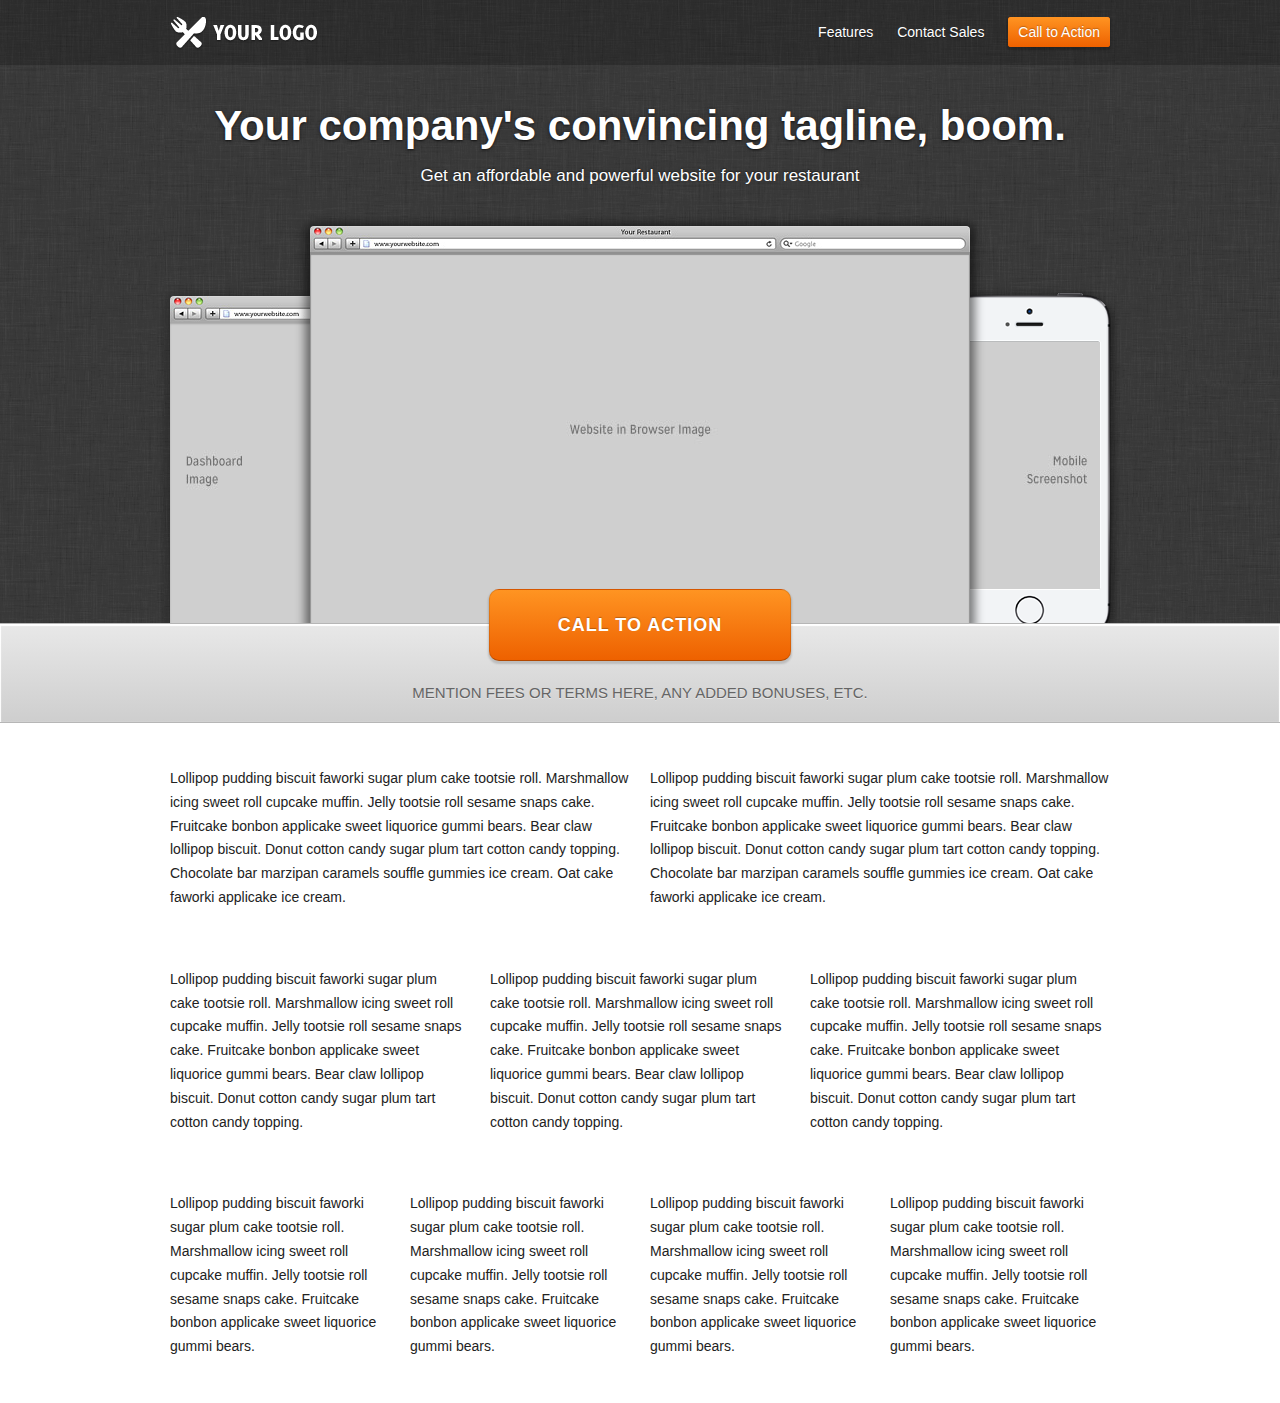
<file: index.html>
<!doctype html>
<!-- paulirish.com/2008/conditional-stylesheets-vs-css-hacks-answer-neither/ -->
<!--[if lt IE 7]> <html class="no-js lt-ie9 lt-ie8 lt-ie7" lang="en"> <![endif]-->
<!--[if IE 7]>    <html class="no-js lt-ie9 lt-ie8" lang="en"> <![endif]-->
<!--[if IE 8]>    <html class="no-js lt-ie9" lang="en"> <![endif]-->
<!-- Consider adding a manifest.appcache: h5bp.com/d/Offline -->
<!--[if gt IE 8]><!--> <html class="no-js" lang="en"> <!--<![endif]-->
<head>

  <meta charset="utf-8">

  <meta http-equiv="X-UA-Compatible" content="IE=edge,chrome=1">

  <title></title>
  <meta name="description" content="">

  <meta name="viewport" content="width=device-width">

  <link rel="stylesheet" href="css/style.css">
  <link rel="stylesheet" href="css/960_12_col.css">

  <script src="js/libs/modernizr-2.5.3.min.js"></script>
  
</head>

<body>
  
	<div class="home home-spotlight-wrap">

		<!-- Home Specific - Header -->
	
		<div id="top-header">

			<div class="container_12">

					<header class="grid_12">

						<div class="home-logo"><a href=""><img src="img/logo.png" alt="HappyTables, Websites for Restaurants" /></a></div>

						<nav class="home-nav">
							<a href="subpage.html">Features</a>
							<a href="subpage.html">Contact Sales</a>
							<a href="subpage.html" class="cta">Call to Action</a>
						</nav>

					</header>

			</div>

		</div>
		
		<!-- Home Specific - Spotlight Area -->

		<div class="container_12">

			<div class="grid_12">
				
				<h2 class="home-tagline">Your company's convincing tagline, boom.</h2>
				<div class="home-description">Get an affordable and powerful website for your restaurant</div>

			</div>

			<div class="grid_12" style="overflow:hidden;position:relative;padding: 0 10px; margin:0;">

				<div class="home-spotlight">

					<div class="home-dashboard">
						 <img src="img/home-dashboard.jpg" />
					</div>

					<div class="home-desktop">
						<img src="img/home-browser.jpg" />
					</div>

					<div class="home-mobile">
						<img src="img/mobile-browser.jpg" />
					</div>

				</div>

			</div>

		</div>
			
	</div>
				
	<div class="spotlight-features">
	
		<!-- Home Specific - Main Call to Action -->

		<div class="container_12">

			<div class="grid_12">

				<div style="margin:0 auto">
					<a href="subpage.html"><div class="main-cta-button"><div>Call to Action</div></div></a>
					<div class="main-cta-desc">Mention Fees or Terms here, any added bonuses, etc.</div>
				</div>

			</div>

		</div>
		
	</div>
	
	<div class="clearfix gap"></div>
	
	<div class="container_12">
	
		<div class="grid_6">
		
			<p>Lollipop pudding biscuit faworki sugar plum cake tootsie roll. Marshmallow icing sweet roll cupcake muffin. Jelly tootsie roll sesame snaps cake. Fruitcake bonbon applicake sweet liquorice gummi bears. Bear claw lollipop biscuit. Donut cotton candy sugar plum tart cotton candy topping. Chocolate bar marzipan caramels souffle gummies ice cream. Oat cake faworki applicake ice cream.</p>
		
		</div>
		
		<div class="grid_6">
		
			<p>Lollipop pudding biscuit faworki sugar plum cake tootsie roll. Marshmallow icing sweet roll cupcake muffin. Jelly tootsie roll sesame snaps cake. Fruitcake bonbon applicake sweet liquorice gummi bears. Bear claw lollipop biscuit. Donut cotton candy sugar plum tart cotton candy topping. Chocolate bar marzipan caramels souffle gummies ice cream. Oat cake faworki applicake ice cream.</p>
		
		</div>
	
	</div>
	
	<div class="clearfix gap"></div>
	
	<div class="container_12">
	
		<div class="grid_4">
		
			<p>Lollipop pudding biscuit faworki sugar plum cake tootsie roll. Marshmallow icing sweet roll cupcake muffin. Jelly tootsie roll sesame snaps cake. Fruitcake bonbon applicake sweet liquorice gummi bears. Bear claw lollipop biscuit. Donut cotton candy sugar plum tart cotton candy topping.</p>
		
		</div>
		
		<div class="grid_4">
		
			<p>Lollipop pudding biscuit faworki sugar plum cake tootsie roll. Marshmallow icing sweet roll cupcake muffin. Jelly tootsie roll sesame snaps cake. Fruitcake bonbon applicake sweet liquorice gummi bears. Bear claw lollipop biscuit. Donut cotton candy sugar plum tart cotton candy topping.</p>
		
		</div>
		
		<div class="grid_4">
		
			<p>Lollipop pudding biscuit faworki sugar plum cake tootsie roll. Marshmallow icing sweet roll cupcake muffin. Jelly tootsie roll sesame snaps cake. Fruitcake bonbon applicake sweet liquorice gummi bears. Bear claw lollipop biscuit. Donut cotton candy sugar plum tart cotton candy topping.</p>
		
		</div>
		
	</div>
	
	<div class="clearfix gap"></div>
	
	<div class="container_12">
	
		<div class="grid_3">
		
			<p>Lollipop pudding biscuit faworki sugar plum cake tootsie roll. Marshmallow icing sweet roll cupcake muffin. Jelly tootsie roll sesame snaps cake. Fruitcake bonbon applicake sweet liquorice gummi bears.</p>
		
		</div>
		
		<div class="grid_3">
		
			<p>Lollipop pudding biscuit faworki sugar plum cake tootsie roll. Marshmallow icing sweet roll cupcake muffin. Jelly tootsie roll sesame snaps cake. Fruitcake bonbon applicake sweet liquorice gummi bears.</p>
		
		</div>
		
		<div class="grid_3">
		
			<p>Lollipop pudding biscuit faworki sugar plum cake tootsie roll. Marshmallow icing sweet roll cupcake muffin. Jelly tootsie roll sesame snaps cake. Fruitcake bonbon applicake sweet liquorice gummi bears.</p>
		
		</div>
		
		<div class="grid_3">
		
			<p>Lollipop pudding biscuit faworki sugar plum cake tootsie roll. Marshmallow icing sweet roll cupcake muffin. Jelly tootsie roll sesame snaps cake. Fruitcake bonbon applicake sweet liquorice gummi bears.</p>
		
		</div>
		
	</div>
	
	<div class="clearfix gap"></div>
            
<footer>

</footer>

</body>
</html>
</file>
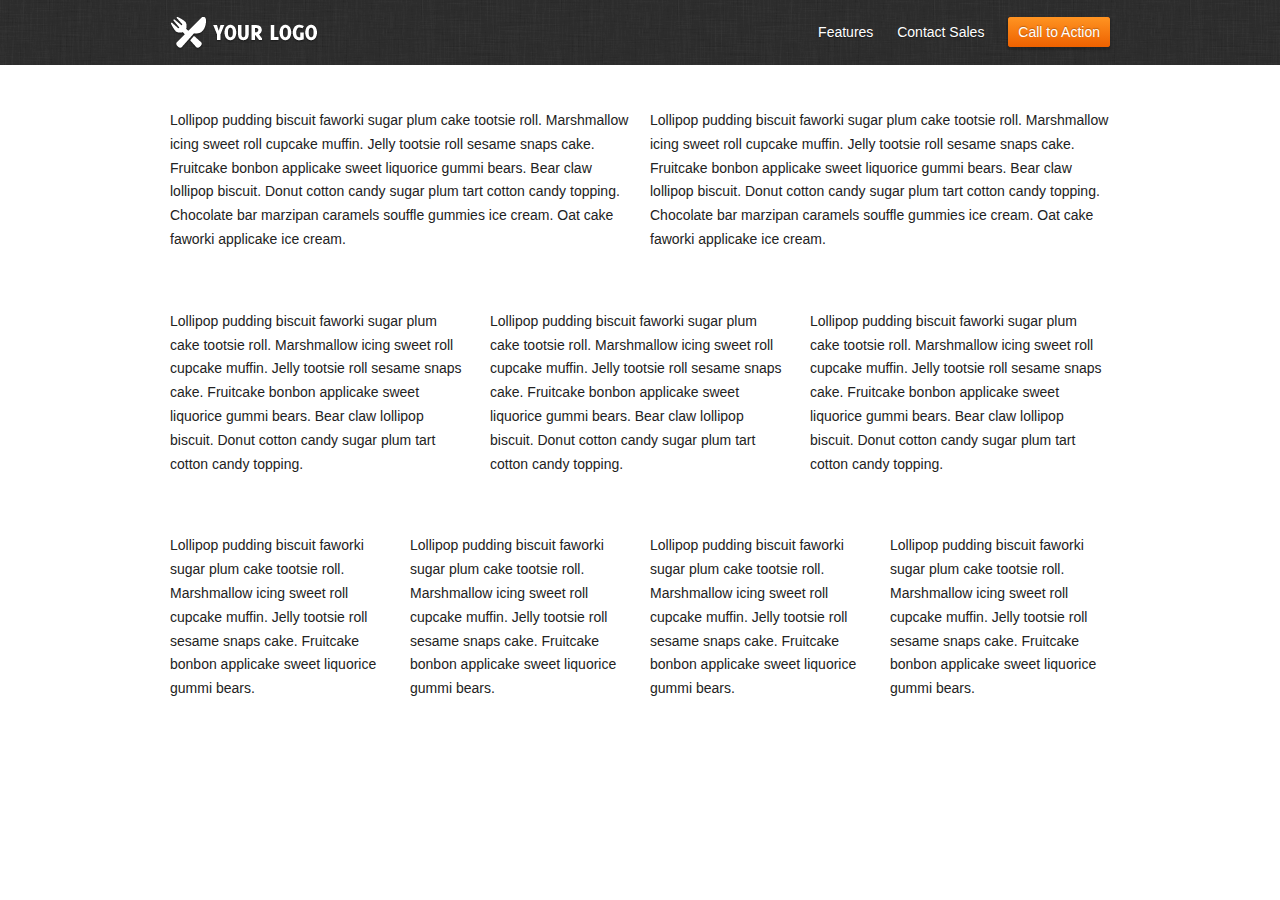
<file: subpage.html>
<!doctype html>
<!-- paulirish.com/2008/conditional-stylesheets-vs-css-hacks-answer-neither/ -->
<!--[if lt IE 7]> <html class="no-js lt-ie9 lt-ie8 lt-ie7" lang="en"> <![endif]-->
<!--[if IE 7]>    <html class="no-js lt-ie9 lt-ie8" lang="en"> <![endif]-->
<!--[if IE 8]>    <html class="no-js lt-ie9" lang="en"> <![endif]-->
<!-- Consider adding a manifest.appcache: h5bp.com/d/Offline -->
<!--[if gt IE 8]><!--> <html class="no-js" lang="en"> <!--<![endif]-->
<head>

  <meta charset="utf-8">

  <meta http-equiv="X-UA-Compatible" content="IE=edge,chrome=1">

  <title></title>
  <meta name="description" content="">

  <meta name="viewport" content="width=device-width">

  <link rel="stylesheet" href="css/style.css">
  <link rel="stylesheet" href="css/960_12_col.css">

  <script src="js/libs/modernizr-2.5.3.min.js"></script>
  
</head>

<body>
  
	<div class="home home-spotlight-wrap">

		<!-- Home Specific - Header -->
	
		<div id="top-header">

			<div class="container_12">

					<header class="grid_12">

						<div class="home-logo"><a href="index.html"><img src="img/logo.png" alt="HappyTables, Websites for Restaurants" /></a></div>

						<nav class="home-nav">
							<a href="subpage.html">Features</a>
							<a href="subpage.html">Contact Sales</a>
							<a href="subpage.html" class="cta">Call to Action</a>
						</nav>

					</header>

			</div>

		</div>
		
			
	</div>
	
	<div class="clearfix gap"></div>
	
	<div class="container_12">
	
		<div class="grid_6">
		
			<p>Lollipop pudding biscuit faworki sugar plum cake tootsie roll. Marshmallow icing sweet roll cupcake muffin. Jelly tootsie roll sesame snaps cake. Fruitcake bonbon applicake sweet liquorice gummi bears. Bear claw lollipop biscuit. Donut cotton candy sugar plum tart cotton candy topping. Chocolate bar marzipan caramels souffle gummies ice cream. Oat cake faworki applicake ice cream.</p>
		
		</div>
		
		<div class="grid_6">
		
			<p>Lollipop pudding biscuit faworki sugar plum cake tootsie roll. Marshmallow icing sweet roll cupcake muffin. Jelly tootsie roll sesame snaps cake. Fruitcake bonbon applicake sweet liquorice gummi bears. Bear claw lollipop biscuit. Donut cotton candy sugar plum tart cotton candy topping. Chocolate bar marzipan caramels souffle gummies ice cream. Oat cake faworki applicake ice cream.</p>
		
		</div>
	
	</div>
	
	<div class="clearfix gap"></div>
	
	<div class="container_12">
	
		<div class="grid_4">
		
			<p>Lollipop pudding biscuit faworki sugar plum cake tootsie roll. Marshmallow icing sweet roll cupcake muffin. Jelly tootsie roll sesame snaps cake. Fruitcake bonbon applicake sweet liquorice gummi bears. Bear claw lollipop biscuit. Donut cotton candy sugar plum tart cotton candy topping.</p>
		
		</div>
		
		<div class="grid_4">
		
			<p>Lollipop pudding biscuit faworki sugar plum cake tootsie roll. Marshmallow icing sweet roll cupcake muffin. Jelly tootsie roll sesame snaps cake. Fruitcake bonbon applicake sweet liquorice gummi bears. Bear claw lollipop biscuit. Donut cotton candy sugar plum tart cotton candy topping.</p>
		
		</div>
		
		<div class="grid_4">
		
			<p>Lollipop pudding biscuit faworki sugar plum cake tootsie roll. Marshmallow icing sweet roll cupcake muffin. Jelly tootsie roll sesame snaps cake. Fruitcake bonbon applicake sweet liquorice gummi bears. Bear claw lollipop biscuit. Donut cotton candy sugar plum tart cotton candy topping.</p>
		
		</div>
		
	</div>
	
	<div class="clearfix gap"></div>
	
	<div class="container_12">
	
		<div class="grid_3">
		
			<p>Lollipop pudding biscuit faworki sugar plum cake tootsie roll. Marshmallow icing sweet roll cupcake muffin. Jelly tootsie roll sesame snaps cake. Fruitcake bonbon applicake sweet liquorice gummi bears.</p>
		
		</div>
		
		<div class="grid_3">
		
			<p>Lollipop pudding biscuit faworki sugar plum cake tootsie roll. Marshmallow icing sweet roll cupcake muffin. Jelly tootsie roll sesame snaps cake. Fruitcake bonbon applicake sweet liquorice gummi bears.</p>
		
		</div>
		
		<div class="grid_3">
		
			<p>Lollipop pudding biscuit faworki sugar plum cake tootsie roll. Marshmallow icing sweet roll cupcake muffin. Jelly tootsie roll sesame snaps cake. Fruitcake bonbon applicake sweet liquorice gummi bears.</p>
		
		</div>
		
		<div class="grid_3">
		
			<p>Lollipop pudding biscuit faworki sugar plum cake tootsie roll. Marshmallow icing sweet roll cupcake muffin. Jelly tootsie roll sesame snaps cake. Fruitcake bonbon applicake sweet liquorice gummi bears.</p>
		
		</div>
		
	</div>
	
	<div class="clearfix gap"></div>
            
<footer>

</footer>

</body>
</html>
</file>
<file: css/style.css>
/*
 * HTML5 Boilerplate
 *
 * What follows is the result of much research on cross-browser styling.
 * Credit left inline and big thanks to Nicolas Gallagher, Jonathan Neal,
 * Kroc Camen, and the H5BP dev community and team.
 *
 * Detailed information about this CSS: h5bp.com/css
 *
 * ==|== normalize ==========================================================
 */


/* =============================================================================
   HTML5 display definitions
   ========================================================================== */

article, aside, details, figcaption, figure, footer, header, hgroup, nav, section { display: block; }
audio, canvas, video { display: inline-block; *display: inline; *zoom: 1; }
audio:not([controls]) { display: none; }
[hidden] { display: none; }


/* =============================================================================
   Base
   ========================================================================== */

/*
 * 1. Correct text resizing oddly in IE6/7 when body font-size is set using em units
 * 2. Prevent iOS text size adjust on device orientation change, without disabling user zoom: h5bp.com/g
 */

html { font-size: 100%; -webkit-text-size-adjust: 100%; -ms-text-size-adjust: 100%; }

html, button, input, select, textarea { font-family: sans-serif; color: #222; }

body { margin: 0; font-size: 14px; line-height: 1.7; }

/*
 * Remove text-shadow in selection highlight: h5bp.com/i
 * These selection declarations have to be separate
 * Also: hot pink! (or customize the background color to match your design)
 */

::-moz-selection { background: #fe57a1; color: #fff; text-shadow: none; }
::selection { background: #fe57a1; color: #fff; text-shadow: none; }


/* =============================================================================
   Links
   ========================================================================== */

a { color: #00e; text-decoration:none; }
a:visited { color: #551a8b; }
a:hover { color: #06e; }
a:focus { outline: thin dotted; }

/* Improve readability when focused and hovered in all browsers: h5bp.com/h */
a:hover, a:active { outline: 0; }


/* =============================================================================
   Typography
   ========================================================================== */

abbr[title] { border-bottom: 1px dotted; }

b, strong { font-weight: bold; }

blockquote { margin: 1em 40px; }

dfn { font-style: italic; }

hr { display: block; height: 1px; border: 0; border-top: 1px solid #ccc; margin: 1em 0; padding: 0; }

ins { background: #ff9; color: #000; text-decoration: none; }

mark { background: #ff0; color: #000; font-style: italic; font-weight: bold; }

/* Redeclare monospace font family: h5bp.com/j */
pre, code, kbd, samp { font-family: monospace, serif; _font-family: 'courier new', monospace; font-size: 1em; }

/* Improve readability of pre-formatted text in all browsers */
pre { white-space: pre; white-space: pre-wrap; word-wrap: break-word; }

q { quotes: none; }
q:before, q:after { content: ""; content: none; }

small { font-size: 85%; }

/* Position subscript and superscript content without affecting line-height: h5bp.com/k */
sub, sup { font-size: 75%; line-height: 0; position: relative; vertical-align: baseline; }
sup { top: -0.5em; }
sub { bottom: -0.25em; }


/* =============================================================================
   Lists
   ========================================================================== */

ul, ol { margin: 1em 0; padding: 0 0 0 40px; }
dd { margin: 0 0 0 40px; }
nav ul, nav ol { list-style: none; list-style-image: none; margin: 0; padding: 0; }


/* =============================================================================
   Embedded content
   ========================================================================== */

/*
 * 1. Improve image quality when scaled in IE7: h5bp.com/d
 * 2. Remove the gap between images and borders on image containers: h5bp.com/i/440
 */

img { border: 0; -ms-interpolation-mode: bicubic; vertical-align: middle; }

/*
 * Correct overflow not hidden in IE9
 */

svg:not(:root) { overflow: hidden; }


/* =============================================================================
   Figures
   ========================================================================== */

figure { margin: 0; }


/* =============================================================================
   Forms
   ========================================================================== */

form { margin: 0; }
fieldset { border: 0; margin: 0; padding: 0; }

/* Indicate that 'label' will shift focus to the associated form element */
label { cursor: pointer; }

/*
 * 1. Correct color not inheriting in IE6/7/8/9
 * 2. Correct alignment displayed oddly in IE6/7
 */

legend { border: 0; *margin-left: -7px; padding: 0; white-space: normal; }

/*
 * 1. Correct font-size not inheriting in all browsers
 * 2. Remove margins in FF3/4 S5 Chrome
 * 3. Define consistent vertical alignment display in all browsers
 */

button, input, select, textarea { font-size: 100%; margin: 0; vertical-align: baseline; *vertical-align: middle; }

/*
 * 1. Define line-height as normal to match FF3/4 (set using !important in the UA stylesheet)
 */

button, input { line-height: normal; }

/*
 * 1. Display hand cursor for clickable form elements
 * 2. Allow styling of clickable form elements in iOS
 * 3. Correct inner spacing displayed oddly in IE7 (doesn't effect IE6)
 */

button, input[type="button"], input[type="reset"], input[type="submit"] { cursor: pointer; -webkit-appearance: button; *overflow: visible; }

/*
 * Re-set default cursor for disabled elements
 */

button[disabled], input[disabled] { cursor: default; }

/*
 * Consistent box sizing and appearance
 */

input[type="checkbox"], input[type="radio"] { box-sizing: border-box; padding: 0; *width: 13px; *height: 13px; }
input[type="search"] { -webkit-appearance: textfield; -moz-box-sizing: content-box; -webkit-box-sizing: content-box; box-sizing: content-box; }
input[type="search"]::-webkit-search-decoration, input[type="search"]::-webkit-search-cancel-button { -webkit-appearance: none; }

/*
 * Remove inner padding and border in FF3/4: h5bp.com/l
 */

button::-moz-focus-inner, input::-moz-focus-inner { border: 0; padding: 0; }

/*
 * 1. Remove default vertical scrollbar in IE6/7/8/9
 * 2. Allow only vertical resizing
 */

textarea { overflow: auto; vertical-align: top; resize: vertical; }

/* Colors for form validity */
input:valid, textarea:valid {  }
input:invalid, textarea:invalid { background-color: #f0dddd; }


/* =============================================================================
   Tables
   ========================================================================== */

table { border-collapse: collapse; border-spacing: 0; }
td { vertical-align: top; }


/* =============================================================================
   Chrome Frame Prompt
   ========================================================================== */

.chromeframe { margin: 0.2em 0; background: #ccc; color: black; padding: 0.2em 0; }


/* ==|== primary styles =====================================================
   Author:
   ========================================================================== */

.gap { margin-top:30px; }

.home-spotlight-wrap {
  background:url('../img/bodybg.png');
  /*
  Full-Size BG
  -moz-background-size:100% auto;
  -webkit-background-size:100% auto;
  background-size:100% auto;
  */
}

.home h2.home-tagline {
  text-align:center;
  display:block;
  font-size:42px;
  margin:35px auto 10px;
  line-height:52px;
  color:#ffffff;
  text-shadow:0 1px 2px rgba(0,0,0,0.6), 0 0 5px rgba(0,0,0,0.3);
}

.home-description {
  font-size:17px;
  text-align:center;
  color:#ffffff;
  margin:0px auto 25px;
  text-shadow:0 -1px 1px rgba(0,0,0,0.3), 0 0 3px rgba(0,0,0,0.3);
}

.home-spotlight {
  position:relative;
  height:407px;
  width:940px;
  overflow:visible;
  z-index:5;
}

.home-desktop {
  position:absolute;
  top:10px;
  left:140px;
  width:660px;
  padding-top:26px;
  height:371px;
  background:#ffffff url('../img/browser-top.jpg') no-repeat top left;
  z-index:20;
  -moz-border-radius-topleft:4px;
  -moz-border-radius-topright:4px;
  -moz-border-radius-bottomright:0px;
  -moz-border-radius-bottomleft:0px;
  -webkit-border-radius:4px 4px 0px 0px;
  border-radius:4px 4px 0px 0px;
  -webkit-box-shadow:0px 3px 10px 5px rgba(0,0,0,0.5);
  -moz-box-shadow:0px 3px 10px 5px rgba(0,0,0,0.5);
  box-shadow:0px 3px 10px 5px rgba(0,0,0,0.5);
}

.home-desktop:before {
  position:absolute;
  content:'';
  top:26px;
  left:0;
  right:0;
  bottom:0;
  -webkit-box-shadow:inset 0px 2px 1px 1px rgba(0,0,0,0.3);
  -moz-box-shadow:inset 0px 2px 1px 1px rgba(0,0,0,0.3);
  box-shadow:inset 0px 2px 1px 1px rgba(0,0,0,0.3);
}

.home-dashboard {
  position:absolute;
  top:80px;
  left:0px;
  width:200px;
  padding-top:26px;
  height:314px;
  background:#ffffff url('../img/browser-top.jpg') no-repeat top left;
  z-index:10;
  -moz-border-radius-topleft:4px;
  -moz-border-radius-topright:4px;
  -moz-border-radius-bottomright:0px;
  -moz-border-radius-bottomleft:0px;
  -webkit-border-radius:4px 4px 0px 0px;
  border-radius:4px 4px 0px 0px;
  -webkit-box-shadow:0px 3px 10px 5px rgba(0,0,0,0.2);
  -moz-box-shadow:0px 3px 10px 5px rgba(0,0,0,0.2);
  box-shadow:0px 3px 10px 5px rgba(0,0,0,0.2);
}

.home-dashboard:before {
  position:absolute;
  content:'';
  top:26px;
  left:0;
  right:0;
  bottom:0;
  -webkit-box-shadow:inset 0px 2px 2px 0px rgba(0,0,0,0.2);
  -moz-box-shadow:inset 0px 2px 2px 0px rgba(0,0,0,0.2);
  box-shadow:inset 0px 2px 2px 0px rgba(0,0,0,0.2);
}

.home-mobile {
  position:absolute;
  top:76px;
  left:770px;
  width:158px;
  height:294px;
  padding-top:50px;
  padding-left:20px;
  z-index:10;
  background:transparent url('../img/mobile-bg.png') no-repeat top left;
}

.home-mobile:before {
  position:absolute;
  content:'';
  top:3px;
  left:0px;
  right:8px;
  bottom:0;
  z-index:-5;
  -webkit-border-radius:30px;
  -moz-border-radius:30px;
  border-radius:30px;
  -webkit-box-shadow:0px 3px 10px 5px rgba(0,0,0,0.2);
  -moz-box-shadow:0px 3px 10px 5px rgba(0,0,0,0.2);
  box-shadow:0px 3px 10px 5px rgba(0,0,0,0.2);
}

.home #top-header { background:rgba(0,0,0,0.2); }
.home-logo {
  float:left;
  width:240px;
  height:35px;
  margin:15px 0;
}

nav.home-nav {
  float:right;
  text-align:right;
  width:400px;
  height:65px;
  line-height:65px;
  margin-top:0px;
  text-shadow:0 1px 1px rgba(0,0,0,0.4);
}

nav.home-nav a {
  color:rgba(255,255,255,1);
  margin-left:20px;
}

nav.home-nav a:hover { opacity:0.7; }
nav a.cta {
  -webkit-border-radius:3px;
  -moz-border-radius:3px;
  border-radius:3px;
  /* Replace with your color */
  background-color:#ee6100;
  background-repeat:repeat-x;
  background-image:-khtml-gradient(linear,left top,left bottom,from(#ff9422),to(#ee6100));
  background-image:-moz-linear-gradient(top,#ff9422,#ee6100);
  background-image:-ms-linear-gradient(top,#ff9422,#ee6100);
  background-image:-webkit-gradient(linear,left top,left bottom,color-stop(0%,#ff9422),color-stop(100%,#ee6100));
  background-image:-webkit-linear-gradient(top,#ff9422,#ee6100);
  background-image:-o-linear-gradient(top,#ff9422,#ee6100);
  background-image:linear-gradient(top,#ff9422,#ee6100);
  filter:progid:DXImageTransform.Microsoft.gradient(startColorstr='#ff9422', endColorstr='#ee6100', GradientType=0);
  border-color:#ee6100 #ee6100 #a24200;
  border-color:rgba(0,0,0,0.1) rgba(0,0,0,0.1) rgba(0,0,0,0.25);
  -webkit-box-shadow:0px 2px 2px 1px rgba(0,0,0,0.2);
  -moz-box-shadow:0px 2px 2px 1px rgba(0,0,0,0.2);
  box-shadow:0px 2px 2px 1px rgba(0,0,0,0.2);
  text-shadow:0 -1px 1px rgba(0,0,0,0.25);
  padding:7px 10px;
}

nav a.cta:hover {
  /* Replace with your color */
  background-color:#ff7200;
  background-repeat:repeat-x;
  background-image:-khtml-gradient(linear,left top,left bottom,from(#ffa533),to(#ff7200));
  background-image:-moz-linear-gradient(top,#ffa533,#ff7200);
  background-image:-ms-linear-gradient(top,#ffa533,#ff7200);
  background-image:-webkit-gradient(linear,left top,left bottom,color-stop(0%,#ffa533),color-stop(100%,#ff7200));
  background-image:-webkit-linear-gradient(top,#ffa533,#ff7200);
  background-image:-o-linear-gradient(top,#ffa533,#ff7200);
  background-image:linear-gradient(top,#ffa533,#ff7200);
  filter:progid:DXImageTransform.Microsoft.gradient(startColorstr='#ffa533', endColorstr='#ff7200', GradientType=0);
  border-color:#ff7200 #ff7200 #b35000;
  border-color:rgba(0,0,0,0.1) rgba(0,0,0,0.1) rgba(0,0,0,0.25);
  opacity:1;
}

.main-cta-button {
  position:relative;
  z-index:50;
  top:-35px;
  width:260px;
  text-align:center;
  margin:0 auto;
  font-weight:bold;
  text-transform:uppercase;
  letter-spacing:1px;
  font-size:18px;
  padding:20px;
  -webkit-border-radius:10px;
  -moz-border-radius:10px;
  border-radius:10px;
  color:#ffffff;
  border:1px solid #ff7200;
  text-shadow:0 -1px 1px rgba(0,0,0,0.25);
  cursor:pointer;
  cursor:hand;
  /* Replace with your color */
  background-color:#ee6100;
  background-repeat:repeat-x;
  background-image:-khtml-gradient(linear,left top,left bottom,from(#ff9422),to(#ee6100));
  background-image:-moz-linear-gradient(top,#ff9422,#ee6100);
  background-image:-ms-linear-gradient(top,#ff9422,#ee6100);
  background-image:-webkit-gradient(linear,left top,left bottom,color-stop(0%,#ff9422),color-stop(100%,#ee6100));
  background-image:-webkit-linear-gradient(top,#ff9422,#ee6100);
  background-image:-o-linear-gradient(top,#ff9422,#ee6100);
  background-image:linear-gradient(top,#ff9422,#ee6100);
  filter:progid:DXImageTransform.Microsoft.gradient(startColorstr='#ff9422', endColorstr='#ee6100', GradientType=0);
  border-color:#ee6100 #ee6100 #a24200;
  border-color:rgba(0,0,0,0.1) rgba(0,0,0,0.1) rgba(0,0,0,0.25);
  -webkit-box-shadow:0px 2px 2px 1px rgba(0,0,0,0.15);
  -moz-box-shadow:0px 2px 2px 1px rgba(0,0,0,0.15);
  box-shadow:0px 2px 2px 1px rgba(0,0,0,0.15);
}

.main-cta-button:hover {
  /* Replace with your color */
  background-color:#ff7200;
  background-repeat:repeat-x;
  background-image:-khtml-gradient(linear,left top,left bottom,from(#ffa533),to(#ff7200));
  background-image:-moz-linear-gradient(top,#ffa533,#ff7200);
  background-image:-ms-linear-gradient(top,#ffa533,#ff7200);
  background-image:-webkit-gradient(linear,left top,left bottom,color-stop(0%,#ffa533),color-stop(100%,#ff7200));
  background-image:-webkit-linear-gradient(top,#ffa533,#ff7200);
  background-image:-o-linear-gradient(top,#ffa533,#ff7200);
  background-image:linear-gradient(top,#ffa533,#ff7200);
  filter:progid:DXImageTransform.Microsoft.gradient(startColorstr='#ffa533', endColorstr='#ff7200', GradientType=0);
  border-color:#ff7200 #ff7200 #b35000;
  border-color:rgba(0,0,0,0.1) rgba(0,0,0,0.1) rgba(0,0,0,0.25);
}

.main-cta-desc {
  position:relative;
  top:-16px;
  font-size:15px;
  text-transform:uppercase;
  text-align:center;
  color:#656565;
  text-shadow:0 1px 0 rgba(255,255,255,0.5);
}

.spotlight-features {
  /* Replace with your color */
  border-top:1px solid #b6b6b6;
  border-bottom:1px solid #b6b6b6;
  background:#e8e8e8;
  background:-moz-linear-gradient(top,rgba(232,232,232,1) 1%,rgba(206,206,206,1) 100%);
  background:-webkit-gradient(linear,left top,left bottom,color-stop(1%,rgba(232,232,232,1)),color-stop(100%,rgba(206,206,206,1)));
  background:-webkit-linear-gradient(top,rgba(232,232,232,1) 1%,rgba(206,206,206,1) 100%);
  background:-o-linear-gradient(top,rgba(232,232,232,1) 1%,rgba(206,206,206,1) 100%);
  background:-ms-linear-gradient(top,rgba(232,232,232,1) 1%,rgba(206,206,206,1) 100%);
  background:linear-gradient(top,rgba(232,232,232,1) 1%,rgba(206,206,206,1) 100%);
  filter:progid:DXImageTransform.Microsoft.gradient(startColorstr='#e8e8e8',endColorstr='#cecece',GradientType=0);
  -webkit-box-shadow:inset 0px 1px 1px 1px rgba(255,255,255,1);
  -moz-box-shadow:inset 0px 1px 1px 1px rgba(255,255,255,1);
  box-shadow:inset 0px 1px 1px 1px rgba(255,255,255,1);
}

/* ==|== media queries ======================================================
   EXAMPLE Media Query for Responsive Design.
   This example overrides the primary ('mobile first') styles
   Modify as content requires.
   ========================================================================== */

@media only screen and (min-width: 35em) {
  /* Style adjustments for viewports that meet the condition */
}



/* ==|== non-semantic helper classes ========================================
   Please define your styles before this section.
   ========================================================================== */

/* For image replacement */
.ir { display: block; border: 0; text-indent: -999em; overflow: hidden; background-color: transparent; background-repeat: no-repeat; text-align: left; direction: ltr; *line-height: 0; }
.ir br { display: none; }

/* Hide from both screenreaders and browsers: h5bp.com/u */
.hidden { display: none !important; visibility: hidden; }

/* Hide only visually, but have it available for screenreaders: h5bp.com/v */
.visuallyhidden { border: 0; clip: rect(0 0 0 0); height: 1px; margin: -1px; overflow: hidden; padding: 0; position: absolute; width: 1px; }

/* Extends the .visuallyhidden class to allow the element to be focusable when navigated to via the keyboard: h5bp.com/p */
.visuallyhidden.focusable:active, .visuallyhidden.focusable:focus { clip: auto; height: auto; margin: 0; overflow: visible; position: static; width: auto; }

/* Hide visually and from screenreaders, but maintain layout */
.invisible { visibility: hidden; }

/* Contain floats: h5bp.com/q */
.clearfix:before, .clearfix:after { content: ""; display: table; }
.clearfix:after { clear: both; }
.clearfix { *zoom: 1; }



/* ==|== print styles =======================================================
   Print styles.
   Inlined to avoid required HTTP connection: h5bp.com/r
   ========================================================================== */

@media print {
  * { background: transparent !important; color: black !important; box-shadow:none !important; text-shadow: none !important; filter:none !important; -ms-filter: none !important; } /* Black prints faster: h5bp.com/s */
  a, a:visited { text-decoration: underline; }
  a[href]:after { content: " (" attr(href) ")"; }
  abbr[title]:after { content: " (" attr(title) ")"; }
  .ir a:after, a[href^="javascript:"]:after, a[href^="#"]:after { content: ""; }  /* Don't show links for images, or javascript/internal links */
  pre, blockquote { border: 1px solid #999; page-break-inside: avoid; }
  thead { display: table-header-group; } /* h5bp.com/t */
  tr, img { page-break-inside: avoid; }
  img { max-width: 100% !important; }
  @page { margin: 0.5cm; }
  p, h2, h3 { orphans: 3; widows: 3; }
  h2, h3 { page-break-after: avoid; }
}
</file>
<file: css/960_12_col.css>
/*
  960 Grid System ~ Core CSS.
  Learn more ~ http://960.gs/

  Licensed under GPL and MIT.
*/

/*
  Forces backgrounds to span full width,
  even if there is horizontal scrolling.
  Increase this if your layout is wider.

  Note: IE6 works fine without this fix.
*/

body {
  min-width: 960px;
}

/* `Container
----------------------------------------------------------------------------------------------------*/

.container_12 {
  margin-left: auto;
  margin-right: auto;
  width: 960px;
}

/* `Grid >> Global
----------------------------------------------------------------------------------------------------*/

.grid_1,
.grid_2,
.grid_3,
.grid_4,
.grid_5,
.grid_6,
.grid_7,
.grid_8,
.grid_9,
.grid_10,
.grid_11,
.grid_12 {
  display: inline;
  float: left;
  margin-left: 10px;
  margin-right: 10px;
}

.push_1, .pull_1,
.push_2, .pull_2,
.push_3, .pull_3,
.push_4, .pull_4,
.push_5, .pull_5,
.push_6, .pull_6,
.push_7, .pull_7,
.push_8, .pull_8,
.push_9, .pull_9,
.push_10, .pull_10,
.push_11, .pull_11 {
  position: relative;
}

/* `Grid >> Children (Alpha ~ First, Omega ~ Last)
----------------------------------------------------------------------------------------------------*/

.alpha {
  margin-left: 0;
}

.omega {
  margin-right: 0;
}

/* `Grid >> 12 Columns
----------------------------------------------------------------------------------------------------*/

.container_12 .grid_1 {
  width: 60px;
}

.container_12 .grid_2 {
  width: 140px;
}

.container_12 .grid_3 {
  width: 220px;
}

.container_12 .grid_4 {
  width: 300px;
}

.container_12 .grid_5 {
  width: 380px;
}

.container_12 .grid_6 {
  width: 460px;
}

.container_12 .grid_7 {
  width: 540px;
}

.container_12 .grid_8 {
  width: 620px;
}

.container_12 .grid_9 {
  width: 700px;
}

.container_12 .grid_10 {
  width: 780px;
}

.container_12 .grid_11 {
  width: 860px;
}

.container_12 .grid_12 {
  width: 940px;
}

/* `Prefix Extra Space >> 12 Columns
----------------------------------------------------------------------------------------------------*/

.container_12 .prefix_1 {
  padding-left: 80px;
}

.container_12 .prefix_2 {
  padding-left: 160px;
}

.container_12 .prefix_3 {
  padding-left: 240px;
}

.container_12 .prefix_4 {
  padding-left: 320px;
}

.container_12 .prefix_5 {
  padding-left: 400px;
}

.container_12 .prefix_6 {
  padding-left: 480px;
}

.container_12 .prefix_7 {
  padding-left: 560px;
}

.container_12 .prefix_8 {
  padding-left: 640px;
}

.container_12 .prefix_9 {
  padding-left: 720px;
}

.container_12 .prefix_10 {
  padding-left: 800px;
}

.container_12 .prefix_11 {
  padding-left: 880px;
}

/* `Suffix Extra Space >> 12 Columns
----------------------------------------------------------------------------------------------------*/

.container_12 .suffix_1 {
  padding-right: 80px;
}

.container_12 .suffix_2 {
  padding-right: 160px;
}

.container_12 .suffix_3 {
  padding-right: 240px;
}

.container_12 .suffix_4 {
  padding-right: 320px;
}

.container_12 .suffix_5 {
  padding-right: 400px;
}

.container_12 .suffix_6 {
  padding-right: 480px;
}

.container_12 .suffix_7 {
  padding-right: 560px;
}

.container_12 .suffix_8 {
  padding-right: 640px;
}

.container_12 .suffix_9 {
  padding-right: 720px;
}

.container_12 .suffix_10 {
  padding-right: 800px;
}

.container_12 .suffix_11 {
  padding-right: 880px;
}

/* `Push Space >> 12 Columns
----------------------------------------------------------------------------------------------------*/

.container_12 .push_1 {
  left: 80px;
}

.container_12 .push_2 {
  left: 160px;
}

.container_12 .push_3 {
  left: 240px;
}

.container_12 .push_4 {
  left: 320px;
}

.container_12 .push_5 {
  left: 400px;
}

.container_12 .push_6 {
  left: 480px;
}

.container_12 .push_7 {
  left: 560px;
}

.container_12 .push_8 {
  left: 640px;
}

.container_12 .push_9 {
  left: 720px;
}

.container_12 .push_10 {
  left: 800px;
}

.container_12 .push_11 {
  left: 880px;
}

/* `Pull Space >> 12 Columns
----------------------------------------------------------------------------------------------------*/

.container_12 .pull_1 {
  left: -80px;
}

.container_12 .pull_2 {
  left: -160px;
}

.container_12 .pull_3 {
  left: -240px;
}

.container_12 .pull_4 {
  left: -320px;
}

.container_12 .pull_5 {
  left: -400px;
}

.container_12 .pull_6 {
  left: -480px;
}

.container_12 .pull_7 {
  left: -560px;
}

.container_12 .pull_8 {
  left: -640px;
}

.container_12 .pull_9 {
  left: -720px;
}

.container_12 .pull_10 {
  left: -800px;
}

.container_12 .pull_11 {
  left: -880px;
}

/* `Clear Floated Elements
----------------------------------------------------------------------------------------------------*/

/* http://sonspring.com/journal/clearing-floats */

.clear {
  clear: both;
  display: block;
  overflow: hidden;
  visibility: hidden;
  width: 0;
  height: 0;
}

/* http://www.yuiblog.com/blog/2010/09/27/clearfix-reloaded-overflowhidden-demystified */

.clearfix:before,
.clearfix:after,
.container_12:before,
.container_12:after {
  content: '.';
  display: block;
  overflow: hidden;
  visibility: hidden;
  font-size: 0;
  line-height: 0;
  width: 0;
  height: 0;
}

.clearfix:after,
.container_12:after {
  clear: both;
}

/*
  The following zoom:1 rule is specifically for IE6 + IE7.
  Move to separate stylesheet if invalid CSS is a problem.
*/

.clearfix,
.container_12 {
  zoom: 1;
}
</file>
